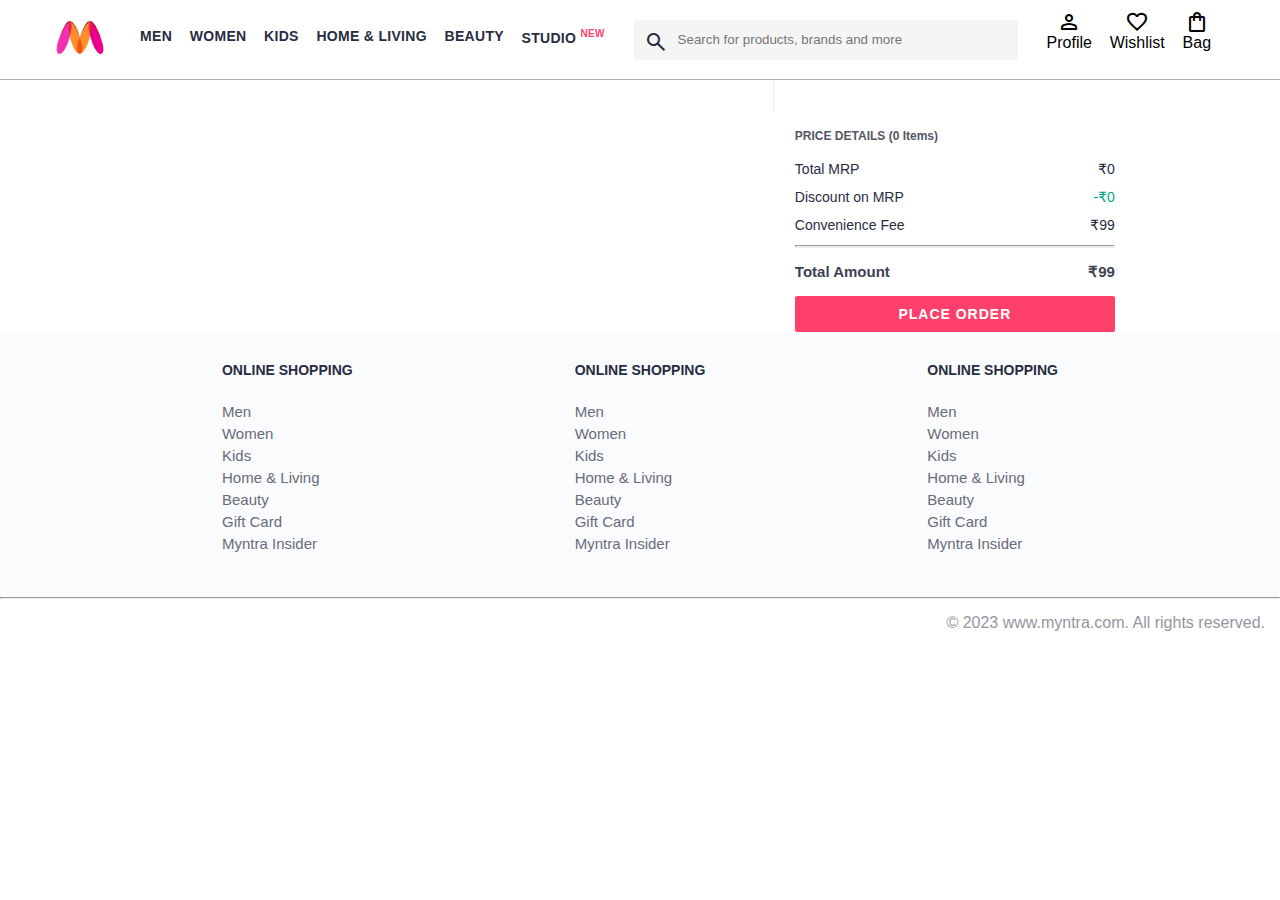
<file: pages/bag.html>
<!DOCTYPE html>
<html lang="en">
<head>
    <title>Myntra Clone</title>
    <link rel="stylesheet" href="../css/index.css">
    <link rel="stylesheet" href="../css/bag.css">
    <link rel="stylesheet" href="https://fonts.googleapis.com/css2?family=Material+Symbols+Outlined:opsz,wght,FILL,GRAD@20..48,100..700,0..1,-50..200" />
</head>
<body>
    <header>
        <div class="logo_container">
            <a href="#"><img class="myntra_home" src="../images/myntra_logo.webp" alt="Myntra Home"></a>
        </div>
        <nav class="nav_bar">
            <a href="#">Men</a>
            <a href="#">Women</a>
            <a href="#">Kids</a>
            <a href="#">Home & Living</a>
            <a href="#">Beauty</a>
            <a href="#">Studio <sup>New</sup></a>
        </nav>
        <div class="search_bar">
            <span class="material-symbols-outlined search_icon">search</span>
            <input class="search_input" placeholder="Search for products, brands and more">
        </div>
        <div class="action_bar">
            <div class="action_container">
                <span class="material-symbols-outlined action_icon">person</span>
                <span class="action_name">Profile</span>
            </div>

            <div class="action_container">
                <span class="material-symbols-outlined action_icon">favorite</span>
                <span class="action_name">Wishlist</span>
            </div>

            <div class="action_container">
                <span class="material-symbols-outlined action_icon">shopping_bag</span>
                <span class="action_name">Bag</span>
                <span class="bag-item-count">0</span>
            </div>
        </div>
    </header>
    <main>
      <div class="bag-page">
        <div class="bag-items-container">
            
        </div>
        <div class="bag-summary">
        </div>

      </div>
    </main>
    <footer>
        <div class="footer_container">
            <div class="footer_column">
                <h3>ONLINE SHOPPING</h3>

                <a href="#">Men</a>
                <a href="#">Women</a>
                <a href="#">Kids</a>
                <a href="#">Home & Living</a>
                <a href="#">Beauty</a>
                <a href="#">Gift Card</a>
                <a href="#">Myntra Insider</a>
            </div>

            <div class="footer_column">
                <h3>ONLINE SHOPPING</h3>

                <a href="#">Men</a>
                <a href="#">Women</a>
                <a href="#">Kids</a>
                <a href="#">Home & Living</a>
                <a href="#">Beauty</a>
                <a href="#">Gift Card</a>
                <a href="#">Myntra Insider</a>
            </div>

            <div class="footer_column">
                <h3>ONLINE SHOPPING</h3>

                <a href="#">Men</a>
                <a href="#">Women</a>
                <a href="#">Kids</a>
                <a href="#">Home & Living</a>
                <a href="#">Beauty</a>
                <a href="#">Gift Card</a>
                <a href="#">Myntra Insider</a>
            </div>
        </div>
        <hr>

        <div class="copyright">
            © 2023 www.myntra.com. All rights reserved.
        </div>
    </footer>
    <script src="../data/items.js"></script>
    <script src="../scripts/index.js"></script>
    <script src="../scripts/bag.js"></script>
</body>
</html>
</file>
<file: css/index.css>
/***************** Item Page CSS **************************/
/*.action_container {
    text-decoration: none;
}
a.action_container:link {
    color:black;
}
.item-details {
    cursor: pointer;
    width: 250px;
    margin: 10px;
}
.stars {
    font-size: 12px;
    font-weight: 700;
    text-align: left;
}
.company {
    font-size: 18px;
    font-weight: 700;
    line-height: 1;
    color: #282c3f;
    margin-bottom: 6px;
    overflow: hidden;
    text-overflow: ellipsis;
    white-space: nowrap;
    margin-top: 20px;
}
.item-name {
    color: #535766;
    font-size: 16px;
    line-height: 1;
    margin-bottom: 0;
    margin-top: 0;
    overflow: hidden;
    text-overflow: ellipsis;
    white-space: nowrap;
    font-weight: 400;
    display: block;
}
.price-container {
    margin-top: 10px;
}
.current-price {
    font-size: 14px;
    font-weight: 700;
    color: #282c3f;
}
.original-price {
    text-decoration: line-through;
    color: #7e818c;
    font-weight: 400;
    margin-left: 5px;
    font-size: 12px;
}
.discount-percentage {
    color: #ff905a;
    font-weight: 400;
    font-size: 12px;
    margin-left: 5px;
}
.btn-bag {
    background-color: lightgreen;
    border: none;
    padding: 5px 15px;
    border-radius: 10px;
    width: 100%;
    margin-top: 7px;
    font-size: 20px;
    cursor: pointer;
}
.bag-items {
    background-color: #f16565;
    white-space: nowrap;
    text-align: center;
    line-height: 18px;
    padding: 0 6px;
    height: 18px;
    position: relative;
    border-radius: 50%;
    font-size: 12px;
    color: #fff;
    left: 13px;
    top: -44px;
    font-weight: 700;
    cursor: pointer;
}*/

* {
    margin: 0;
    padding: 0;
    font-family: Assistant,-apple-system,BlinkMacSystemFont,Segoe UI,Roboto,Helvetica,Arial,sans-serif;
    box-sizing: border-box;
}
header {
    display: flex;
    background-color: #ffffff;
    height: 80px;
    justify-content: space-between;
    align-items: center;
    border-bottom: 1px solid #b6b1b1;
}
.myntra_home {
    height: 45px;
}
.logo_container {
    margin-left: 4%;
}
.action_bar {
    margin-right: 4%;
}
.nav_bar {
    display: flex;
    min-width: 500px;
    justify-content: space-evenly;
}
.nav_bar a {
    font-size: 14px;
    letter-spacing: .3px;
    color: #282c3f;
    font-weight: 700;
    text-transform: uppercase;
    text-decoration: none;
    padding: 28px 0;
    border-bottom: 5px solid #ffffff;
}
.nav_bar a:hover {
    border-bottom: 4px solid #f54e77;
}

.nav_bar a sup {
    color: #ff3f6c;
    font-size: 10px;
}

.search_bar {
    height: 40px;
    min-width: 200px;
    width: 30%;
    display: flex;
    align-items: center;
}
.search_icon {
    box-sizing: content-box;
    height: 20px;
    padding: 10px;

    background-color: #f5f5f6;
    color: #282c3f;
    font-weight: 300;
    border-radius: 4px 0 0 4px;
}
.search_input {
    color: #696e79;
    background-color: #f5f5f6;
    flex-grow: 1;
    height: 40px;
    border: 0;
    border-radius: 0 4px 4px 0;
}

.action_bar {
    display: flex;
    min-width: 200px;
    justify-content: space-evenly;
}

.action_container {
    display: flex;
    flex-direction: column;
    align-items: center;
}

/* Main section */
.banner_container {
    margin: 40px 0;
}
.banner_image {
    width: 100%;
}

.category_heading {
    text-transform: uppercase;
    color: #3e4152;
    letter-spacing: .15em;
    font-size: 1.8em;
    margin: 50px 0 10px 30px;
    max-height: 5em;
    font-weight: 700;
}

.category-items, .items-container {
    width: 80%;
    margin: 50px 10%;
    display: flex;
    flex-wrap: wrap;
    justify-content: space-evenly;
}

.sale_item {
    width: 250px;
}

.footer_container {
    padding: 30px 0px 40px 0px;
    background: #FAFBFC;
    display: flex;
    justify-content: space-evenly;
}

.footer_column {
    display: flex;
    flex-direction: column;
}

.footer_column h3 {
    color: #282c3f;
    font-size: 14px;
    margin-bottom: 25px;
}

.footer_column a {
    color: #696b79;
    font-size: 15px;
    text-decoration: none;
    padding-bottom: 5px;
}

.copyright {
    color: #94969f;
    text-align: end;
    padding: 15px;
}

.items-container {
    width: 80%;
    margin: 40px 10%;
}
.item-container {
    width: 250px;
    margin: 10px;
}
.item-image {
    width: 100%;
}
.rating {
    font-size: 12px;
    font-weight: 700;
}
.company-name {
    margin-top: 15px;
    font-size: 16px;
    font-weight: 700;
    line-height: 1;
    color: #282c3f;
    margin-bottom: 6px;
    overflow: hidden;
    text-overflow: ellipsis;
    white-space: nowrap;
}
.item-name {
    color: #535766;
    font-size: 14px;
    line-height: 1;
    margin-bottom: 0;
    margin-top: 0;
    overflow: hidden;
    text-overflow: ellipsis;
    white-space: nowrap;
    font-weight: 400;
    display: block;
}
.price {
    margin-top: 10px;
    font-size: 14px;
    line-height: 15px;
    color: #282c3f;
    white-space: nowrap;
}
.current-price {
    font-size: 14px;
    font-weight: 700;
    color: #282c3f;
}
.original-price {
    text-decoration: line-through;
    color: #7e818c;
    font-weight: 400;
    margin-left: 5px;
    font-size: 12px;
}
.discount {
    color: #ff905a;
    font-weight: 400;
    font-size: 12px;
    margin-left: 5px;
}
.btn-add-bag {
    margin-top: 8px;
    font-size: 18px;
    width: 100%;
    background-color: lightgreen;
    border: none;
    padding: 5px 15px;
    border-radius: 10px;
    cursor: pointer;
}
.bag-item-count {
    background-color: #f16565;
    white-space: nowrap;
    text-align: center;
    line-height: 18px;
    padding: 0 6px;
    height: 18px;
    position: relative;
    border-radius: 50%;
    font-size: 12px;
    color: #fff;
    left: 13px;
    top: -44px;
    font-weight: 700;
    cursor: pointer;
}
.action_container {
    text-decoration: none;
}
a.action_container:link {
    color:black;
}
</file>
<file: css/bag.css>
.bag-items-container {
  display: inline-block;
  width: 64%;
  padding-right: 20px;
  border-right: 1px solid #eaeaec;
  padding-top: 32px;
  color: #282c3f;
  font-size: 13px;
  line-height: 1.42857143;
}

.bag-page {
  width: 75%;
  margin-left: 12.5%;
}

.bag-summary {
  vertical-align: top;
  display: inline-block;
  width: 35%;
  padding: 24px 0 0 16px;
  color: #282c3f;
  font-size: 13px;
  line-height: 1.42857143;
}

/* .bag-container-sushant{
   margin: 2px 5px 10px 2px;
   padding: 5px;
   justify-content: center;
   align-items: center;
   background-color: firebrick;
   color: white;

} */
.bag-details-container {
  margin-bottom: 16px;
}

.price-header {
  font-size: 12px;
  font-weight: 700;
  margin: 24px 0 16px;
  color: #535766;
}

.price-item {
  margin-bottom: 12px;
  line-height: 16px;
  font-size: 14px;
  color: #282c3f;
}

.price-item-value {
  float: right;
}

.priceDetail-base-discount {
  color: #03a685;
}

.price-footer {
  font-weight: 700;
  font-size: 15px;
  padding-top: 16px;
  border-top: 1px solid #eaeaec;
  color: #3e4152;
  line-height: 16px;
}

.btn-place-order {
  width: 100%;
  letter-spacing: 1px;
  font-size: 14px;
  font-weight: 600;
  border-radius: 2px;
  border-width: 0px;
  padding: 10px 16px;
  background-color: rgb(255, 63, 108);
  color: rgb(255, 255, 255);
  cursor: pointer;
}

.bag-item-container {
  margin-bottom: 8px;
  background: #fff;
  font-size: 14px;
  border: 1px solid #eaeaec;
  border-radius: 4px;
  position: relative;
  padding: 12px 12px 0;
}

.item-left-part {
  position: absolute;
  background: rgb(255, 242, 223);
  height: 148px;
  width: 111px;
}

.item-right-part {
  padding-left: 12px;
  position: relative;
  min-height: 148px;
  margin-left: 111px;
  margin-bottom: 12px;
}

.bag-item-img {
  width: 100%;
}

.return-period {
  display: inline-flex;
  font-size: 14px;
  padding-top: 8px;
}

.return-period-days {
  font-weight: 700;
  margin-right: 4px;
}

.delivery-details {
  margin-top: 5px;
  color: #282c3f;
  font-size: 12px;
  letter-spacing: -.1px;
  margin-bottom: 8px;
  line-height: 15px;
}

.delivery-details-days {
  color: #03a685;
}

.remove-from-cart {
  position: absolute;
  font-size: 25px;
  top: 10px;
  right: 18px;
  width: 14px;
  height: 14px;
  cursor: pointer;
}
</file>
